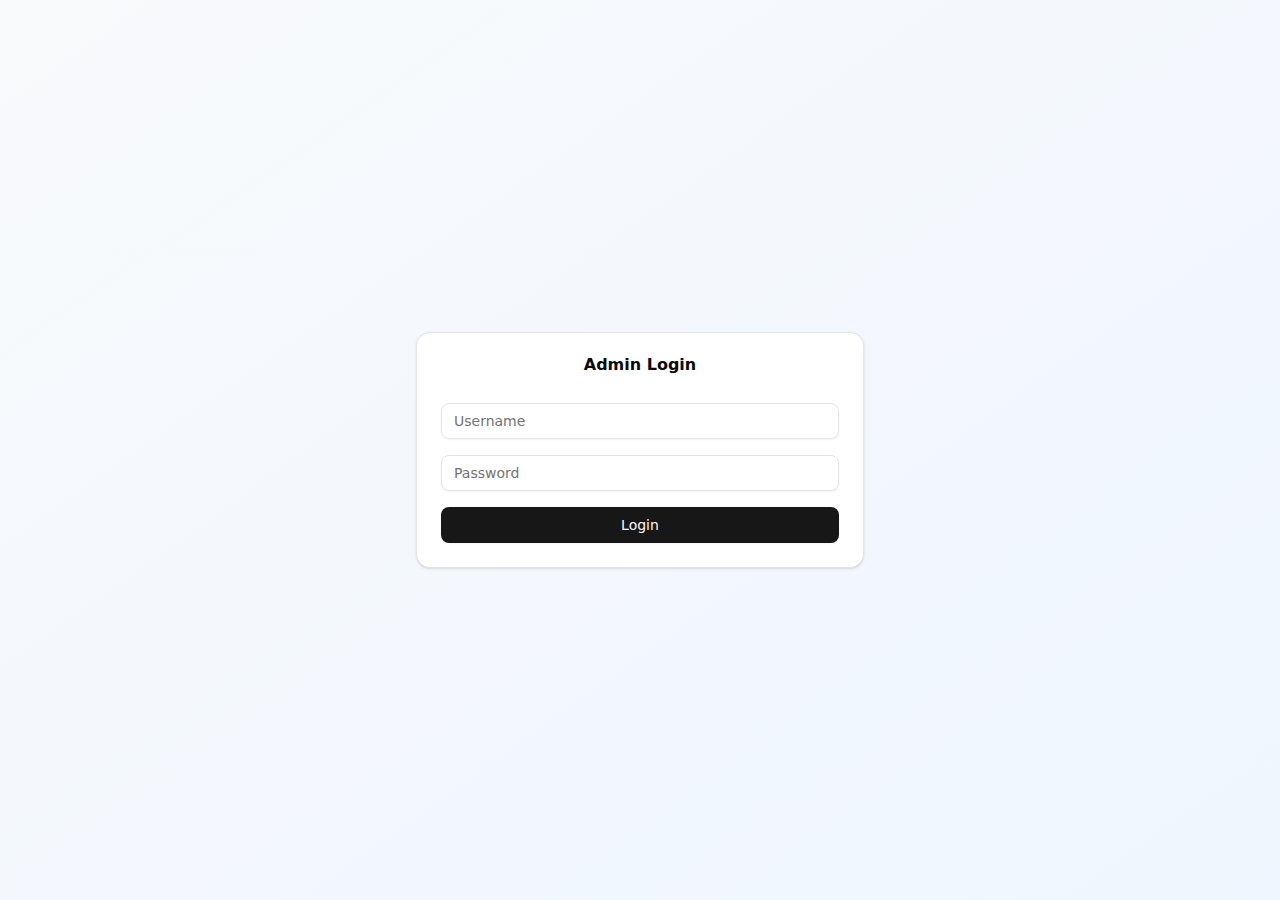
<file: admin/index.html>
<!DOCTYPE html><html lang="en"><head><meta charSet="utf-8"/><meta name="viewport" content="width=device-width, initial-scale=1"/><link rel="preload" href="/_next/static/media/569ce4b8f30dc480-s.p.woff2" as="font" crossorigin="" type="font/woff2"/><link rel="preload" href="/_next/static/media/93f479601ee12b01-s.p.woff2" as="font" crossorigin="" type="font/woff2"/><link rel="stylesheet" href="/_next/static/css/fd319c0598bc9db2.css" data-precedence="next"/><link rel="preload" as="script" fetchPriority="low" href="/_next/static/chunks/webpack-db3214c5c58110e1.js"/><script src="/_next/static/chunks/4bd1b696-0cf8cb6afa75d503.js" async=""></script><script src="/_next/static/chunks/684-62ad0b2a5d7e1fec.js" async=""></script><script src="/_next/static/chunks/main-app-81321bd8b5f446a5.js" async=""></script><script src="/_next/static/chunks/66-85462d02f30de24c.js" async=""></script><script src="/_next/static/chunks/app/admin/page-176607e2c7d04a28.js" async=""></script><meta name="next-size-adjust" content=""/><title>Pineapple</title><meta name="description" content="The Universal Payment System."/><link rel="icon" href="/favicon.ico" type="image/x-icon" sizes="16x16"/><script src="/_next/static/chunks/polyfills-42372ed130431b0a.js" noModule=""></script></head><body class="__variable_5cfdac __variable_9a8899 antialiased"><div class="min-h-screen bg-gradient-to-br from-slate-50 to-blue-50 flex items-center justify-center p-6"><div data-slot="card" class="bg-card text-card-foreground flex flex-col gap-6 rounded-xl border py-6 shadow-sm w-full max-w-md"><div data-slot="card-header" class="@container/card-header grid auto-rows-min grid-rows-[auto_auto] items-start gap-1.5 px-6 has-data-[slot=card-action]:grid-cols-[1fr_auto] [.border-b]:pb-6"><div data-slot="card-title" class="leading-none font-semibold text-center">Admin Login</div></div><div data-slot="card-content" class="px-6"><form class="space-y-4"><div><input data-slot="input" class="file:text-foreground placeholder:text-muted-foreground selection:bg-primary selection:text-primary-foreground dark:bg-input/30 border-input flex h-9 w-full min-w-0 rounded-md border bg-transparent px-3 py-1 text-base shadow-xs transition-[color,box-shadow] outline-none file:inline-flex file:h-7 file:border-0 file:bg-transparent file:text-sm file:font-medium disabled:pointer-events-none disabled:cursor-not-allowed disabled:opacity-50 md:text-sm focus-visible:border-ring focus-visible:ring-ring/50 focus-visible:ring-[3px] aria-invalid:ring-destructive/20 dark:aria-invalid:ring-destructive/40 aria-invalid:border-destructive" placeholder="Username" required="" value=""/></div><div><input type="password" data-slot="input" class="file:text-foreground placeholder:text-muted-foreground selection:bg-primary selection:text-primary-foreground dark:bg-input/30 border-input flex h-9 w-full min-w-0 rounded-md border bg-transparent px-3 py-1 text-base shadow-xs transition-[color,box-shadow] outline-none file:inline-flex file:h-7 file:border-0 file:bg-transparent file:text-sm file:font-medium disabled:pointer-events-none disabled:cursor-not-allowed disabled:opacity-50 md:text-sm focus-visible:border-ring focus-visible:ring-ring/50 focus-visible:ring-[3px] aria-invalid:ring-destructive/20 dark:aria-invalid:ring-destructive/40 aria-invalid:border-destructive" placeholder="Password" required="" value=""/></div><button data-slot="button" class="inline-flex items-center justify-center gap-2 whitespace-nowrap rounded-md text-sm font-medium transition-all disabled:pointer-events-none disabled:opacity-50 [&amp;_svg]:pointer-events-none [&amp;_svg:not([class*=&#x27;size-&#x27;])]:size-4 shrink-0 [&amp;_svg]:shrink-0 outline-none focus-visible:border-ring focus-visible:ring-ring/50 focus-visible:ring-[3px] aria-invalid:ring-destructive/20 dark:aria-invalid:ring-destructive/40 aria-invalid:border-destructive bg-primary text-primary-foreground shadow-xs hover:bg-primary/90 h-9 px-4 py-2 has-[&gt;svg]:px-3 w-full" type="submit">Login</button></form></div></div></div><script src="/_next/static/chunks/webpack-db3214c5c58110e1.js" async=""></script><script>(self.__next_f=self.__next_f||[]).push([0])</script><script>self.__next_f.push([1,"1:\"$Sreact.fragment\"\n2:I[7555,[],\"\"]\n3:I[1295,[],\"\"]\n4:I[894,[],\"ClientPageRoot\"]\n5:I[9516,[\"66\",\"static/chunks/66-85462d02f30de24c.js\",\"698\",\"static/chunks/app/admin/page-176607e2c7d04a28.js\"],\"default\"]\n8:I[9665,[],\"OutletBoundary\"]\nb:I[9665,[],\"ViewportBoundary\"]\nd:I[9665,[],\"MetadataBoundary\"]\nf:I[6614,[],\"\"]\n:HL[\"/_next/static/media/569ce4b8f30dc480-s.p.woff2\",\"font\",{\"crossOrigin\":\"\",\"type\":\"font/woff2\"}]\n:HL[\"/_next/static/media/93f479601ee12b01-s.p.woff2\",\"font\",{\"crossOrigin\":\"\",\"type\":\"font/woff2\"}]\n:HL[\"/_next/static/css/fd319c0598bc9db2.css\",\"style\"]\n"])</script><script>self.__next_f.push([1,"0:{\"P\":null,\"b\":\"8krsfV3pwVSrtO2aVN30T\",\"p\":\"\",\"c\":[\"\",\"admin\"],\"i\":false,\"f\":[[[\"\",{\"children\":[\"admin\",{\"children\":[\"__PAGE__\",{}]}]},\"$undefined\",\"$undefined\",true],[\"\",[\"$\",\"$1\",\"c\",{\"children\":[[[\"$\",\"link\",\"0\",{\"rel\":\"stylesheet\",\"href\":\"/_next/static/css/fd319c0598bc9db2.css\",\"precedence\":\"next\",\"crossOrigin\":\"$undefined\",\"nonce\":\"$undefined\"}]],[\"$\",\"html\",null,{\"lang\":\"en\",\"children\":[\"$\",\"body\",null,{\"className\":\"__variable_5cfdac __variable_9a8899 antialiased\",\"children\":[\"$\",\"$L2\",null,{\"parallelRouterKey\":\"children\",\"error\":\"$undefined\",\"errorStyles\":\"$undefined\",\"errorScripts\":\"$undefined\",\"template\":[\"$\",\"$L3\",null,{}],\"templateStyles\":\"$undefined\",\"templateScripts\":\"$undefined\",\"notFound\":[[[\"$\",\"title\",null,{\"children\":\"404: This page could not be found.\"}],[\"$\",\"div\",null,{\"style\":{\"fontFamily\":\"system-ui,\\\"Segoe UI\\\",Roboto,Helvetica,Arial,sans-serif,\\\"Apple Color Emoji\\\",\\\"Segoe UI Emoji\\\"\",\"height\":\"100vh\",\"textAlign\":\"center\",\"display\":\"flex\",\"flexDirection\":\"column\",\"alignItems\":\"center\",\"justifyContent\":\"center\"},\"children\":[\"$\",\"div\",null,{\"children\":[[\"$\",\"style\",null,{\"dangerouslySetInnerHTML\":{\"__html\":\"body{color:#000;background:#fff;margin:0}.next-error-h1{border-right:1px solid rgba(0,0,0,.3)}@media (prefers-color-scheme:dark){body{color:#fff;background:#000}.next-error-h1{border-right:1px solid rgba(255,255,255,.3)}}\"}}],[\"$\",\"h1\",null,{\"className\":\"next-error-h1\",\"style\":{\"display\":\"inline-block\",\"margin\":\"0 20px 0 0\",\"padding\":\"0 23px 0 0\",\"fontSize\":24,\"fontWeight\":500,\"verticalAlign\":\"top\",\"lineHeight\":\"49px\"},\"children\":404}],[\"$\",\"div\",null,{\"style\":{\"display\":\"inline-block\"},\"children\":[\"$\",\"h2\",null,{\"style\":{\"fontSize\":14,\"fontWeight\":400,\"lineHeight\":\"49px\",\"margin\":0},\"children\":\"This page could not be found.\"}]}]]}]}]],[]],\"forbidden\":\"$undefined\",\"unauthorized\":\"$undefined\"}]}]}]]}],{\"children\":[\"admin\",[\"$\",\"$1\",\"c\",{\"children\":[null,[\"$\",\"$L2\",null,{\"parallelRouterKey\":\"children\",\"error\":\"$undefined\",\"errorStyles\":\"$undefined\",\"errorScripts\":\"$undefined\",\"template\":[\"$\",\"$L3\",null,{}],\"templateStyles\":\"$undefined\",\"templateScripts\":\"$undefined\",\"notFound\":\"$undefined\",\"forbidden\":\"$undefined\",\"unauthorized\":\"$undefined\"}]]}],{\"children\":[\"__PAGE__\",[\"$\",\"$1\",\"c\",{\"children\":[[\"$\",\"$L4\",null,{\"Component\":\"$5\",\"searchParams\":{},\"params\":{},\"promises\":[\"$@6\",\"$@7\"]}],\"$undefined\",null,[\"$\",\"$L8\",null,{\"children\":[\"$L9\",\"$La\",null]}]]}],{},null,false]},null,false]},null,false],[\"$\",\"$1\",\"h\",{\"children\":[null,[\"$\",\"$1\",\"h505tbjuy2Sm0ZPkRI-F-\",{\"children\":[[\"$\",\"$Lb\",null,{\"children\":\"$Lc\"}],[\"$\",\"meta\",null,{\"name\":\"next-size-adjust\",\"content\":\"\"}]]}],[\"$\",\"$Ld\",null,{\"children\":\"$Le\"}]]}],false]],\"m\":\"$undefined\",\"G\":[\"$f\",\"$undefined\"],\"s\":false,\"S\":true}\n"])</script><script>self.__next_f.push([1,"6:{}\n7:{}\n"])</script><script>self.__next_f.push([1,"c:[[\"$\",\"meta\",\"0\",{\"charSet\":\"utf-8\"}],[\"$\",\"meta\",\"1\",{\"name\":\"viewport\",\"content\":\"width=device-width, initial-scale=1\"}]]\n9:null\n"])</script><script>self.__next_f.push([1,"a:null\ne:[[\"$\",\"title\",\"0\",{\"children\":\"Pineapple\"}],[\"$\",\"meta\",\"1\",{\"name\":\"description\",\"content\":\"The Universal Payment System.\"}],[\"$\",\"link\",\"2\",{\"rel\":\"icon\",\"href\":\"/favicon.ico\",\"type\":\"image/x-icon\",\"sizes\":\"16x16\"}]]\n"])</script></body></html>
</file>
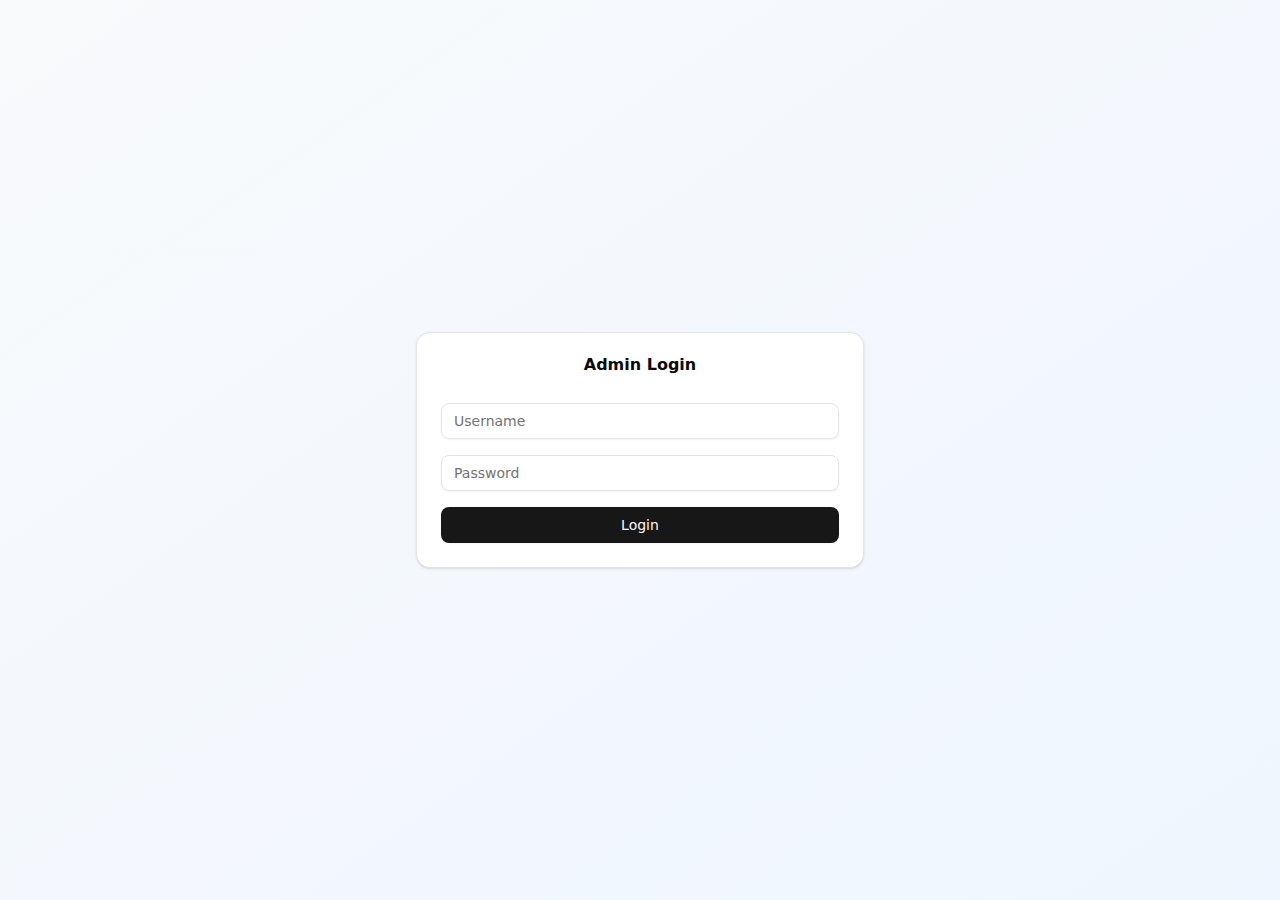
<file: admin.html>
<!DOCTYPE html><html lang="en"><head><meta charSet="utf-8"/><meta name="viewport" content="width=device-width, initial-scale=1"/><link rel="preload" href="/_next/static/media/569ce4b8f30dc480-s.p.woff2" as="font" crossorigin="" type="font/woff2"/><link rel="preload" href="/_next/static/media/93f479601ee12b01-s.p.woff2" as="font" crossorigin="" type="font/woff2"/><link rel="stylesheet" href="/_next/static/css/fd319c0598bc9db2.css" data-precedence="next"/><link rel="preload" as="script" fetchPriority="low" href="/_next/static/chunks/webpack-db3214c5c58110e1.js"/><script src="/_next/static/chunks/4bd1b696-0cf8cb6afa75d503.js" async=""></script><script src="/_next/static/chunks/684-62ad0b2a5d7e1fec.js" async=""></script><script src="/_next/static/chunks/main-app-81321bd8b5f446a5.js" async=""></script><script src="/_next/static/chunks/66-85462d02f30de24c.js" async=""></script><script src="/_next/static/chunks/app/admin/page-176607e2c7d04a28.js" async=""></script><meta name="next-size-adjust" content=""/><title>Pineapple</title><meta name="description" content="The Universal Payment System."/><link rel="icon" href="/favicon.ico" type="image/x-icon" sizes="16x16"/><script src="/_next/static/chunks/polyfills-42372ed130431b0a.js" noModule=""></script></head><body class="__variable_5cfdac __variable_9a8899 antialiased"><div class="min-h-screen bg-gradient-to-br from-slate-50 to-blue-50 flex items-center justify-center p-6"><div data-slot="card" class="bg-card text-card-foreground flex flex-col gap-6 rounded-xl border py-6 shadow-sm w-full max-w-md"><div data-slot="card-header" class="@container/card-header grid auto-rows-min grid-rows-[auto_auto] items-start gap-1.5 px-6 has-data-[slot=card-action]:grid-cols-[1fr_auto] [.border-b]:pb-6"><div data-slot="card-title" class="leading-none font-semibold text-center">Admin Login</div></div><div data-slot="card-content" class="px-6"><form class="space-y-4"><div><input data-slot="input" class="file:text-foreground placeholder:text-muted-foreground selection:bg-primary selection:text-primary-foreground dark:bg-input/30 border-input flex h-9 w-full min-w-0 rounded-md border bg-transparent px-3 py-1 text-base shadow-xs transition-[color,box-shadow] outline-none file:inline-flex file:h-7 file:border-0 file:bg-transparent file:text-sm file:font-medium disabled:pointer-events-none disabled:cursor-not-allowed disabled:opacity-50 md:text-sm focus-visible:border-ring focus-visible:ring-ring/50 focus-visible:ring-[3px] aria-invalid:ring-destructive/20 dark:aria-invalid:ring-destructive/40 aria-invalid:border-destructive" placeholder="Username" required="" value=""/></div><div><input type="password" data-slot="input" class="file:text-foreground placeholder:text-muted-foreground selection:bg-primary selection:text-primary-foreground dark:bg-input/30 border-input flex h-9 w-full min-w-0 rounded-md border bg-transparent px-3 py-1 text-base shadow-xs transition-[color,box-shadow] outline-none file:inline-flex file:h-7 file:border-0 file:bg-transparent file:text-sm file:font-medium disabled:pointer-events-none disabled:cursor-not-allowed disabled:opacity-50 md:text-sm focus-visible:border-ring focus-visible:ring-ring/50 focus-visible:ring-[3px] aria-invalid:ring-destructive/20 dark:aria-invalid:ring-destructive/40 aria-invalid:border-destructive" placeholder="Password" required="" value=""/></div><button data-slot="button" class="inline-flex items-center justify-center gap-2 whitespace-nowrap rounded-md text-sm font-medium transition-all disabled:pointer-events-none disabled:opacity-50 [&amp;_svg]:pointer-events-none [&amp;_svg:not([class*=&#x27;size-&#x27;])]:size-4 shrink-0 [&amp;_svg]:shrink-0 outline-none focus-visible:border-ring focus-visible:ring-ring/50 focus-visible:ring-[3px] aria-invalid:ring-destructive/20 dark:aria-invalid:ring-destructive/40 aria-invalid:border-destructive bg-primary text-primary-foreground shadow-xs hover:bg-primary/90 h-9 px-4 py-2 has-[&gt;svg]:px-3 w-full" type="submit">Login</button></form></div></div></div><script src="/_next/static/chunks/webpack-db3214c5c58110e1.js" async=""></script><script>(self.__next_f=self.__next_f||[]).push([0])</script><script>self.__next_f.push([1,"1:\"$Sreact.fragment\"\n2:I[7555,[],\"\"]\n3:I[1295,[],\"\"]\n4:I[894,[],\"ClientPageRoot\"]\n5:I[9516,[\"66\",\"static/chunks/66-85462d02f30de24c.js\",\"698\",\"static/chunks/app/admin/page-176607e2c7d04a28.js\"],\"default\"]\n8:I[9665,[],\"OutletBoundary\"]\nb:I[9665,[],\"ViewportBoundary\"]\nd:I[9665,[],\"MetadataBoundary\"]\nf:I[6614,[],\"\"]\n:HL[\"/_next/static/media/569ce4b8f30dc480-s.p.woff2\",\"font\",{\"crossOrigin\":\"\",\"type\":\"font/woff2\"}]\n:HL[\"/_next/static/media/93f479601ee12b01-s.p.woff2\",\"font\",{\"crossOrigin\":\"\",\"type\":\"font/woff2\"}]\n:HL[\"/_next/static/css/fd319c0598bc9db2.css\",\"style\"]\n"])</script><script>self.__next_f.push([1,"0:{\"P\":null,\"b\":\"8krsfV3pwVSrtO2aVN30T\",\"p\":\"\",\"c\":[\"\",\"admin\"],\"i\":false,\"f\":[[[\"\",{\"children\":[\"admin\",{\"children\":[\"__PAGE__\",{}]}]},\"$undefined\",\"$undefined\",true],[\"\",[\"$\",\"$1\",\"c\",{\"children\":[[[\"$\",\"link\",\"0\",{\"rel\":\"stylesheet\",\"href\":\"/_next/static/css/fd319c0598bc9db2.css\",\"precedence\":\"next\",\"crossOrigin\":\"$undefined\",\"nonce\":\"$undefined\"}]],[\"$\",\"html\",null,{\"lang\":\"en\",\"children\":[\"$\",\"body\",null,{\"className\":\"__variable_5cfdac __variable_9a8899 antialiased\",\"children\":[\"$\",\"$L2\",null,{\"parallelRouterKey\":\"children\",\"error\":\"$undefined\",\"errorStyles\":\"$undefined\",\"errorScripts\":\"$undefined\",\"template\":[\"$\",\"$L3\",null,{}],\"templateStyles\":\"$undefined\",\"templateScripts\":\"$undefined\",\"notFound\":[[[\"$\",\"title\",null,{\"children\":\"404: This page could not be found.\"}],[\"$\",\"div\",null,{\"style\":{\"fontFamily\":\"system-ui,\\\"Segoe UI\\\",Roboto,Helvetica,Arial,sans-serif,\\\"Apple Color Emoji\\\",\\\"Segoe UI Emoji\\\"\",\"height\":\"100vh\",\"textAlign\":\"center\",\"display\":\"flex\",\"flexDirection\":\"column\",\"alignItems\":\"center\",\"justifyContent\":\"center\"},\"children\":[\"$\",\"div\",null,{\"children\":[[\"$\",\"style\",null,{\"dangerouslySetInnerHTML\":{\"__html\":\"body{color:#000;background:#fff;margin:0}.next-error-h1{border-right:1px solid rgba(0,0,0,.3)}@media (prefers-color-scheme:dark){body{color:#fff;background:#000}.next-error-h1{border-right:1px solid rgba(255,255,255,.3)}}\"}}],[\"$\",\"h1\",null,{\"className\":\"next-error-h1\",\"style\":{\"display\":\"inline-block\",\"margin\":\"0 20px 0 0\",\"padding\":\"0 23px 0 0\",\"fontSize\":24,\"fontWeight\":500,\"verticalAlign\":\"top\",\"lineHeight\":\"49px\"},\"children\":404}],[\"$\",\"div\",null,{\"style\":{\"display\":\"inline-block\"},\"children\":[\"$\",\"h2\",null,{\"style\":{\"fontSize\":14,\"fontWeight\":400,\"lineHeight\":\"49px\",\"margin\":0},\"children\":\"This page could not be found.\"}]}]]}]}]],[]],\"forbidden\":\"$undefined\",\"unauthorized\":\"$undefined\"}]}]}]]}],{\"children\":[\"admin\",[\"$\",\"$1\",\"c\",{\"children\":[null,[\"$\",\"$L2\",null,{\"parallelRouterKey\":\"children\",\"error\":\"$undefined\",\"errorStyles\":\"$undefined\",\"errorScripts\":\"$undefined\",\"template\":[\"$\",\"$L3\",null,{}],\"templateStyles\":\"$undefined\",\"templateScripts\":\"$undefined\",\"notFound\":\"$undefined\",\"forbidden\":\"$undefined\",\"unauthorized\":\"$undefined\"}]]}],{\"children\":[\"__PAGE__\",[\"$\",\"$1\",\"c\",{\"children\":[[\"$\",\"$L4\",null,{\"Component\":\"$5\",\"searchParams\":{},\"params\":{},\"promises\":[\"$@6\",\"$@7\"]}],\"$undefined\",null,[\"$\",\"$L8\",null,{\"children\":[\"$L9\",\"$La\",null]}]]}],{},null,false]},null,false]},null,false],[\"$\",\"$1\",\"h\",{\"children\":[null,[\"$\",\"$1\",\"h505tbjuy2Sm0ZPkRI-F-\",{\"children\":[[\"$\",\"$Lb\",null,{\"children\":\"$Lc\"}],[\"$\",\"meta\",null,{\"name\":\"next-size-adjust\",\"content\":\"\"}]]}],[\"$\",\"$Ld\",null,{\"children\":\"$Le\"}]]}],false]],\"m\":\"$undefined\",\"G\":[\"$f\",\"$undefined\"],\"s\":false,\"S\":true}\n"])</script><script>self.__next_f.push([1,"6:{}\n7:{}\n"])</script><script>self.__next_f.push([1,"c:[[\"$\",\"meta\",\"0\",{\"charSet\":\"utf-8\"}],[\"$\",\"meta\",\"1\",{\"name\":\"viewport\",\"content\":\"width=device-width, initial-scale=1\"}]]\n9:null\n"])</script><script>self.__next_f.push([1,"a:null\ne:[[\"$\",\"title\",\"0\",{\"children\":\"Pineapple\"}],[\"$\",\"meta\",\"1\",{\"name\":\"description\",\"content\":\"The Universal Payment System.\"}],[\"$\",\"link\",\"2\",{\"rel\":\"icon\",\"href\":\"/favicon.ico\",\"type\":\"image/x-icon\",\"sizes\":\"16x16\"}]]\n"])</script></body></html>
</file>
<file: _next/static/css/fd319c0598bc9db2.css>
@font-face{font-family:Geist;font-style:normal;font-weight:100 900;font-display:swap;src:url(/_next/static/media/8d697b304b401681-s.woff2) format("woff2");unicode-range:u+0301,u+0400-045f,u+0490-0491,u+04b0-04b1,u+2116}@font-face{font-family:Geist;font-style:normal;font-weight:100 900;font-display:swap;src:url(/_next/static/media/ba015fad6dcf6784-s.woff2) format("woff2");unicode-range:u+0100-02ba,u+02bd-02c5,u+02c7-02cc,u+02ce-02d7,u+02dd-02ff,u+0304,u+0308,u+0329,u+1d00-1dbf,u+1e00-1e9f,u+1ef2-1eff,u+2020,u+20a0-20ab,u+20ad-20c0,u+2113,u+2c60-2c7f,u+a720-a7ff}@font-face{font-family:Geist;font-style:normal;font-weight:100 900;font-display:swap;src:url(/_next/static/media/569ce4b8f30dc480-s.p.woff2) format("woff2");unicode-range:u+00??,u+0131,u+0152-0153,u+02bb-02bc,u+02c6,u+02da,u+02dc,u+0304,u+0308,u+0329,u+2000-206f,u+20ac,u+2122,u+2191,u+2193,u+2212,u+2215,u+feff,u+fffd}@font-face{font-family:Geist Fallback;src:local("Arial");ascent-override:95.94%;descent-override:28.16%;line-gap-override:0.00%;size-adjust:104.76%}.__className_5cfdac{font-family:Geist,Geist Fallback;font-style:normal}.__variable_5cfdac{--font-geist-sans:"Geist","Geist Fallback"}@font-face{font-family:Geist Mono;font-style:normal;font-weight:100 900;font-display:swap;src:url(/_next/static/media/9610d9e46709d722-s.woff2) format("woff2");unicode-range:u+0301,u+0400-045f,u+0490-0491,u+04b0-04b1,u+2116}@font-face{font-family:Geist Mono;font-style:normal;font-weight:100 900;font-display:swap;src:url(/_next/static/media/747892c23ea88013-s.woff2) format("woff2");unicode-range:u+0100-02ba,u+02bd-02c5,u+02c7-02cc,u+02ce-02d7,u+02dd-02ff,u+0304,u+0308,u+0329,u+1d00-1dbf,u+1e00-1e9f,u+1ef2-1eff,u+2020,u+20a0-20ab,u+20ad-20c0,u+2113,u+2c60-2c7f,u+a720-a7ff}@font-face{font-family:Geist Mono;font-style:normal;font-weight:100 900;font-display:swap;src:url(/_next/static/media/93f479601ee12b01-s.p.woff2) format("woff2");unicode-range:u+00??,u+0131,u+0152-0153,u+02bb-02bc,u+02c6,u+02da,u+02dc,u+0304,u+0308,u+0329,u+2000-206f,u+20ac,u+2122,u+2191,u+2193,u+2212,u+2215,u+feff,u+fffd}@font-face{font-family:Geist Mono Fallback;src:local("Arial");ascent-override:74.67%;descent-override:21.92%;line-gap-override:0.00%;size-adjust:134.59%}.__className_9a8899{font-family:Geist Mono,Geist Mono Fallback;font-style:normal}.__variable_9a8899{--font-geist-mono:"Geist Mono","Geist Mono Fallback"}

/*! tailwindcss v4.1.10 | MIT License | https://tailwindcss.com */@layer properties{@supports (((-webkit-hyphens:none)) and (not (margin-trim:inline))) or ((-moz-orient:inline) and (not (color:rgb(from red r g b)))){*,::backdrop,:after,:before{--tw-translate-x:0;--tw-translate-y:0;--tw-translate-z:0;--tw-rotate-x:initial;--tw-rotate-y:initial;--tw-rotate-z:initial;--tw-skew-x:initial;--tw-skew-y:initial;--tw-space-y-reverse:0;--tw-space-x-reverse:0;--tw-border-style:solid;--tw-gradient-position:initial;--tw-gradient-from:#0000;--tw-gradient-via:#0000;--tw-gradient-to:#0000;--tw-gradient-stops:initial;--tw-gradient-via-stops:initial;--tw-gradient-from-position:0%;--tw-gradient-via-position:50%;--tw-gradient-to-position:100%;--tw-leading:initial;--tw-font-weight:initial;--tw-shadow:0 0 #0000;--tw-shadow-color:initial;--tw-shadow-alpha:100%;--tw-inset-shadow:0 0 #0000;--tw-inset-shadow-color:initial;--tw-inset-shadow-alpha:100%;--tw-ring-color:initial;--tw-ring-shadow:0 0 #0000;--tw-inset-ring-color:initial;--tw-inset-ring-shadow:0 0 #0000;--tw-ring-inset:initial;--tw-ring-offset-width:0px;--tw-ring-offset-color:#fff;--tw-ring-offset-shadow:0 0 #0000;--tw-outline-style:solid;--tw-blur:initial;--tw-brightness:initial;--tw-contrast:initial;--tw-grayscale:initial;--tw-hue-rotate:initial;--tw-invert:initial;--tw-opacity:initial;--tw-saturate:initial;--tw-sepia:initial;--tw-drop-shadow:initial;--tw-drop-shadow-color:initial;--tw-drop-shadow-alpha:100%;--tw-drop-shadow-size:initial;--tw-backdrop-blur:initial;--tw-backdrop-brightness:initial;--tw-backdrop-contrast:initial;--tw-backdrop-grayscale:initial;--tw-backdrop-hue-rotate:initial;--tw-backdrop-invert:initial;--tw-backdrop-opacity:initial;--tw-backdrop-saturate:initial;--tw-backdrop-sepia:initial;--tw-duration:initial;--tw-scale-x:1;--tw-scale-y:1;--tw-scale-z:1;--tw-animation-delay:0s;--tw-animation-direction:normal;--tw-animation-duration:initial;--tw-animation-fill-mode:none;--tw-animation-iteration-count:1;--tw-enter-opacity:1;--tw-enter-rotate:0;--tw-enter-scale:1;--tw-enter-translate-x:0;--tw-enter-translate-y:0;--tw-exit-opacity:1;--tw-exit-rotate:0;--tw-exit-scale:1;--tw-exit-translate-x:0;--tw-exit-translate-y:0}}}@layer theme{:host,:root{--color-red-500:oklch(63.7% .237 25.331);--color-orange-50:oklch(98% .016 73.684);--color-orange-200:oklch(90.1% .076 70.697);--color-orange-600:oklch(64.6% .222 41.116);--color-amber-50:oklch(98.7% .022 95.277);--color-amber-200:oklch(92.4% .12 95.746);--color-yellow-50:oklch(98.7% .026 102.212);--color-yellow-200:oklch(94.5% .129 101.54);--color-yellow-400:oklch(85.2% .199 91.936);--color-yellow-500:oklch(79.5% .184 86.047);--color-yellow-600:oklch(68.1% .162 75.834);--color-green-50:oklch(98.2% .018 155.826);--color-green-400:oklch(79.2% .209 151.711);--color-green-500:oklch(72.3% .219 149.579);--color-green-600:oklch(62.7% .194 149.214);--color-emerald-50:oklch(97.9% .021 166.113);--color-emerald-500:oklch(69.6% .17 162.48);--color-emerald-600:oklch(59.6% .145 163.225);--color-emerald-700:oklch(50.8% .118 165.612);--color-teal-50:oklch(98.4% .014 180.72);--color-blue-50:oklch(97% .014 254.604);--color-blue-400:oklch(70.7% .165 254.624);--color-blue-500:oklch(62.3% .214 259.815);--color-blue-600:oklch(54.6% .245 262.881);--color-purple-500:oklch(62.7% .265 303.9);--color-purple-600:oklch(55.8% .288 302.321);--color-purple-700:oklch(49.6% .265 301.924);--color-slate-50:oklch(98.4% .003 247.858);--color-gray-50:oklch(98.5% .002 247.839);--color-gray-100:oklch(96.7% .003 264.542);--color-gray-500:oklch(55.1% .027 264.364);--color-gray-600:oklch(44.6% .03 256.802);--color-gray-800:oklch(27.8% .033 256.848);--color-gray-900:oklch(21% .034 264.665);--color-white:#fff;--spacing:.25rem;--container-md:28rem;--container-2xl:42rem;--container-3xl:48rem;--container-4xl:56rem;--container-6xl:72rem;--text-xs:.75rem;--text-xs--line-height:calc(1/.75);--text-sm:.875rem;--text-sm--line-height:calc(1.25/.875);--text-base:1rem;--text-base--line-height:calc(1.5/1);--text-xl:1.25rem;--text-xl--line-height:calc(1.75/1.25);--text-2xl:1.5rem;--text-2xl--line-height:calc(2/1.5);--text-5xl:3rem;--text-5xl--line-height:1;--text-6xl:3.75rem;--text-6xl--line-height:1;--font-weight-medium:500;--font-weight-semibold:600;--font-weight-bold:700;--leading-relaxed:1.625;--animate-spin:spin 1s linear infinite;--blur-sm:8px;--blur-3xl:64px;--default-transition-duration:.15s;--default-transition-timing-function:cubic-bezier(.4,0,.2,1);--default-font-family:var(--font-geist-sans);--default-mono-font-family:var(--font-geist-mono)}}@layer base{*,::backdrop,:after,:before{box-sizing:border-box;border:0 solid;margin:0;padding:0}::file-selector-button{box-sizing:border-box;border:0 solid;margin:0;padding:0}:host,html{-webkit-text-size-adjust:100%;tab-size:4;line-height:1.5;font-family:var(--default-font-family,ui-sans-serif,system-ui,sans-serif,"Apple Color Emoji","Segoe UI Emoji","Segoe UI Symbol","Noto Color Emoji");font-feature-settings:var(--default-font-feature-settings,normal);font-variation-settings:var(--default-font-variation-settings,normal);-webkit-tap-highlight-color:transparent}hr{height:0;color:inherit;border-top-width:1px}abbr:where([title]){-webkit-text-decoration:underline dotted;text-decoration:underline dotted}h1,h2,h3,h4,h5,h6{font-size:inherit;font-weight:inherit}a{color:inherit;-webkit-text-decoration:inherit;text-decoration:inherit}b,strong{font-weight:bolder}code,kbd,pre,samp{font-family:var(--default-mono-font-family,ui-monospace,SFMono-Regular,Menlo,Monaco,Consolas,"Liberation Mono","Courier New",monospace);font-feature-settings:var(--default-mono-font-feature-settings,normal);font-variation-settings:var(--default-mono-font-variation-settings,normal);font-size:1em}small{font-size:80%}sub,sup{vertical-align:baseline;font-size:75%;line-height:0;position:relative}sub{bottom:-.25em}sup{top:-.5em}table{text-indent:0;border-color:inherit;border-collapse:collapse}:-moz-focusring{outline:auto}progress{vertical-align:baseline}summary{display:list-item}menu,ol,ul{list-style:none}audio,canvas,embed,iframe,img,object,svg,video{vertical-align:middle;display:block}img,video{max-width:100%;height:auto}button,input,optgroup,select,textarea{font:inherit;font-feature-settings:inherit;font-variation-settings:inherit;letter-spacing:inherit;color:inherit;opacity:1;background-color:#0000;border-radius:0}::file-selector-button{font:inherit;font-feature-settings:inherit;font-variation-settings:inherit;letter-spacing:inherit;color:inherit;opacity:1;background-color:#0000;border-radius:0}:where(select:is([multiple],[size])) optgroup{font-weight:bolder}:where(select:is([multiple],[size])) optgroup option{padding-inline-start:20px}::file-selector-button{margin-inline-end:4px}::placeholder{opacity:1}@supports (not ((-webkit-appearance:-apple-pay-button))) or (contain-intrinsic-size:1px){::placeholder{color:currentColor}@supports (color:color-mix(in lab,red,red)){::placeholder{color:color-mix(in oklab,currentcolor 50%,transparent)}}}textarea{resize:vertical}::-webkit-search-decoration{-webkit-appearance:none}::-webkit-date-and-time-value{min-height:1lh;text-align:inherit}::-webkit-datetime-edit{display:inline-flex}::-webkit-datetime-edit-fields-wrapper{padding:0}::-webkit-datetime-edit,::-webkit-datetime-edit-year-field{padding-block:0}::-webkit-datetime-edit-day-field,::-webkit-datetime-edit-month-field{padding-block:0}::-webkit-datetime-edit-hour-field,::-webkit-datetime-edit-minute-field{padding-block:0}::-webkit-datetime-edit-millisecond-field,::-webkit-datetime-edit-second-field{padding-block:0}::-webkit-datetime-edit-meridiem-field{padding-block:0}:-moz-ui-invalid{box-shadow:none}button,input:where([type=button],[type=reset],[type=submit]){appearance:button}::file-selector-button{appearance:button}::-webkit-inner-spin-button,::-webkit-outer-spin-button{height:auto}[hidden]:where(:not([hidden=until-found])){display:none!important}*{border-color:var(--border);outline-color:var(--ring)}@supports (color:color-mix(in lab,red,red)){*{outline-color:color-mix(in oklab,var(--ring)50%,transparent)}}body{background-color:var(--background);color:var(--foreground)}}@layer components;@layer utilities{.\@container\/card-header{container:card-header/inline-size}.pointer-events-none{pointer-events:none}.absolute{position:absolute}.relative{position:relative}.inset-0{inset:calc(var(--spacing)*0)}.-top-40{top:calc(var(--spacing)*-40)}.top-1\/2{top:50%}.top-2\.5{top:calc(var(--spacing)*2.5)}.-right-40{right:calc(var(--spacing)*-40)}.right-2{right:calc(var(--spacing)*2)}.-bottom-40{bottom:calc(var(--spacing)*-40)}.-left-40{left:calc(var(--spacing)*-40)}.left-1\/2{left:50%}.left-2{left:calc(var(--spacing)*2)}.z-10{z-index:10}.z-50{z-index:50}.col-start-2{grid-column-start:2}.row-span-2{grid-row:span 2/span 2}.row-start-1{grid-row-start:1}.-mx-1{margin-inline:calc(var(--spacing)*-1)}.mx-auto{margin-inline:auto}.my-1{margin-block:calc(var(--spacing)*1)}.mt-6{margin-top:calc(var(--spacing)*6)}.mt-16{margin-top:calc(var(--spacing)*16)}.mr-2{margin-right:calc(var(--spacing)*2)}.mr-3{margin-right:calc(var(--spacing)*3)}.mb-2{margin-bottom:calc(var(--spacing)*2)}.mb-3{margin-bottom:calc(var(--spacing)*3)}.mb-4{margin-bottom:calc(var(--spacing)*4)}.mb-6{margin-bottom:calc(var(--spacing)*6)}.mb-8{margin-bottom:calc(var(--spacing)*8)}.mb-12{margin-bottom:calc(var(--spacing)*12)}.ml-2{margin-left:calc(var(--spacing)*2)}.ml-auto{margin-left:auto}.flex{display:flex}.grid{display:grid}.hidden{display:none}.inline-flex{display:inline-flex}.size-3\.5{width:calc(var(--spacing)*3.5);height:calc(var(--spacing)*3.5)}.size-4{width:calc(var(--spacing)*4);height:calc(var(--spacing)*4)}.size-9{width:calc(var(--spacing)*9);height:calc(var(--spacing)*9)}.h-4{height:calc(var(--spacing)*4)}.h-5{height:calc(var(--spacing)*5)}.h-6{height:calc(var(--spacing)*6)}.h-8{height:calc(var(--spacing)*8)}.h-9{height:calc(var(--spacing)*9)}.h-10{height:calc(var(--spacing)*10)}.h-16{height:calc(var(--spacing)*16)}.h-80{height:calc(var(--spacing)*80)}.h-96{height:calc(var(--spacing)*96)}.h-\[var\(--radix-select-trigger-height\)\]{height:var(--radix-select-trigger-height)}.h-px{height:1px}.max-h-\(--radix-select-content-available-height\){max-height:var(--radix-select-content-available-height)}.min-h-\[calc\(100vh-200px\)\]{min-height:calc(100vh - 200px)}.min-h-screen{min-height:100vh}.w-4{width:calc(var(--spacing)*4)}.w-5{width:calc(var(--spacing)*5)}.w-6{width:calc(var(--spacing)*6)}.w-8{width:calc(var(--spacing)*8)}.w-16{width:calc(var(--spacing)*16)}.w-64{width:calc(var(--spacing)*64)}.w-80{width:calc(var(--spacing)*80)}.w-96{width:calc(var(--spacing)*96)}.w-fit{width:fit-content}.w-full{width:100%}.max-w-2xl{max-width:var(--container-2xl)}.max-w-3xl{max-width:var(--container-3xl)}.max-w-4xl{max-width:var(--container-4xl)}.max-w-6xl{max-width:var(--container-6xl)}.max-w-md{max-width:var(--container-md)}.min-w-0{min-width:calc(var(--spacing)*0)}.min-w-\[8rem\]{min-width:8rem}.min-w-\[var\(--radix-select-trigger-width\)\]{min-width:var(--radix-select-trigger-width)}.flex-1{flex:1}.shrink-0{flex-shrink:0}.origin-\(--radix-select-content-transform-origin\){transform-origin:var(--radix-select-content-transform-origin)}.-translate-x-1\/2{--tw-translate-x:calc(calc(1/2*100%)*-1)}.-translate-x-1\/2,.-translate-y-1\/2{translate:var(--tw-translate-x)var(--tw-translate-y)}.-translate-y-1\/2{--tw-translate-y:calc(calc(1/2*100%)*-1)}.transform{transform:var(--tw-rotate-x,)var(--tw-rotate-y,)var(--tw-rotate-z,)var(--tw-skew-x,)var(--tw-skew-y,)}.animate-spin{animation:var(--animate-spin)}.cursor-default{cursor:default}.cursor-pointer{cursor:pointer}.scroll-my-1{scroll-margin-block:calc(var(--spacing)*1)}.auto-rows-min{grid-auto-rows:min-content}.grid-cols-1{grid-template-columns:repeat(1,minmax(0,1fr))}.grid-rows-\[auto_auto\]{grid-template-rows:auto auto}.flex-col{flex-direction:column}.items-center{align-items:center}.items-start{align-items:flex-start}.justify-between{justify-content:space-between}.justify-center{justify-content:center}.justify-end{justify-content:flex-end}.gap-1\.5{gap:calc(var(--spacing)*1.5)}.gap-2{gap:calc(var(--spacing)*2)}.gap-4{gap:calc(var(--spacing)*4)}.gap-6{gap:calc(var(--spacing)*6)}.gap-8{gap:calc(var(--spacing)*8)}:where(.space-y-1>:not(:last-child)){--tw-space-y-reverse:0;margin-block-start:calc(calc(var(--spacing)*1)*var(--tw-space-y-reverse));margin-block-end:calc(calc(var(--spacing)*1)*calc(1 - var(--tw-space-y-reverse)))}:where(.space-y-4>:not(:last-child)){--tw-space-y-reverse:0;margin-block-start:calc(calc(var(--spacing)*4)*var(--tw-space-y-reverse));margin-block-end:calc(calc(var(--spacing)*4)*calc(1 - var(--tw-space-y-reverse)))}:where(.space-y-6>:not(:last-child)){--tw-space-y-reverse:0;margin-block-start:calc(calc(var(--spacing)*6)*var(--tw-space-y-reverse));margin-block-end:calc(calc(var(--spacing)*6)*calc(1 - var(--tw-space-y-reverse)))}:where(.space-y-8>:not(:last-child)){--tw-space-y-reverse:0;margin-block-start:calc(calc(var(--spacing)*8)*var(--tw-space-y-reverse));margin-block-end:calc(calc(var(--spacing)*8)*calc(1 - var(--tw-space-y-reverse)))}:where(.space-x-2>:not(:last-child)){--tw-space-x-reverse:0;margin-inline-start:calc(calc(var(--spacing)*2)*var(--tw-space-x-reverse));margin-inline-end:calc(calc(var(--spacing)*2)*calc(1 - var(--tw-space-x-reverse)))}:where(.space-x-6>:not(:last-child)){--tw-space-x-reverse:0;margin-inline-start:calc(calc(var(--spacing)*6)*var(--tw-space-x-reverse));margin-inline-end:calc(calc(var(--spacing)*6)*calc(1 - var(--tw-space-x-reverse)))}.self-start{align-self:flex-start}.justify-self-end{justify-self:flex-end}.overflow-auto{overflow:auto}.overflow-hidden{overflow:hidden}.overflow-x-hidden{overflow-x:hidden}.overflow-y-auto{overflow-y:auto}.rounded-full{border-radius:3.40282e+38px}.rounded-md{border-radius:calc(var(--radius) - 2px)}.rounded-sm{border-radius:calc(var(--radius) - 4px)}.rounded-xl{border-radius:calc(var(--radius) + 4px)}.border{border-style:var(--tw-border-style);border-width:1px}.border-0{border-style:var(--tw-border-style);border-width:0}.border-2{border-style:var(--tw-border-style);border-width:2px}.border-4{border-style:var(--tw-border-style);border-width:4px}.border-r{border-right-style:var(--tw-border-style);border-right-width:1px}.border-b{border-bottom-style:var(--tw-border-style);border-bottom-width:1px}.border-blue-500{border-color:var(--color-blue-500)}.border-input{border-color:var(--input)}.border-white{border-color:var(--color-white)}.border-t-transparent{border-top-color:#0000}.bg-amber-200\/10{background-color:#fee6851a}@supports (color:color-mix(in lab,red,red)){.bg-amber-200\/10{background-color:color-mix(in oklab,var(--color-amber-200)10%,transparent)}}.bg-background{background-color:var(--background)}.bg-border{background-color:var(--border)}.bg-card{background-color:var(--card)}.bg-destructive{background-color:var(--destructive)}.bg-gray-50{background-color:var(--color-gray-50)}.bg-gray-100{background-color:var(--color-gray-100)}.bg-green-500{background-color:var(--color-green-500)}.bg-orange-200\/20{background-color:#ffd7a833}@supports (color:color-mix(in lab,red,red)){.bg-orange-200\/20{background-color:color-mix(in oklab,var(--color-orange-200)20%,transparent)}}.bg-popover{background-color:var(--popover)}.bg-primary{background-color:var(--primary)}.bg-secondary{background-color:var(--secondary)}.bg-transparent{background-color:#0000}.bg-white{background-color:var(--color-white)}.bg-white\/50{background-color:#ffffff80}@supports (color:color-mix(in lab,red,red)){.bg-white\/50{background-color:color-mix(in oklab,var(--color-white)50%,transparent)}}.bg-white\/80{background-color:#fffc}@supports (color:color-mix(in lab,red,red)){.bg-white\/80{background-color:color-mix(in oklab,var(--color-white)80%,transparent)}}.bg-yellow-200\/20{background-color:#fff08533}@supports (color:color-mix(in lab,red,red)){.bg-yellow-200\/20{background-color:color-mix(in oklab,var(--color-yellow-200)20%,transparent)}}.bg-gradient-to-br{--tw-gradient-position:to bottom right in oklab}.bg-gradient-to-br,.bg-gradient-to-r{background-image:linear-gradient(var(--tw-gradient-stops))}.bg-gradient-to-r{--tw-gradient-position:to right in oklab}.from-amber-50{--tw-gradient-from:var(--color-amber-50);--tw-gradient-stops:var(--tw-gradient-via-stops,var(--tw-gradient-position),var(--tw-gradient-from)var(--tw-gradient-from-position),var(--tw-gradient-to)var(--tw-gradient-to-position))}.from-blue-400{--tw-gradient-from:var(--color-blue-400);--tw-gradient-stops:var(--tw-gradient-via-stops,var(--tw-gradient-position),var(--tw-gradient-from)var(--tw-gradient-from-position),var(--tw-gradient-to)var(--tw-gradient-to-position))}.from-blue-500{--tw-gradient-from:var(--color-blue-500);--tw-gradient-stops:var(--tw-gradient-via-stops,var(--tw-gradient-position),var(--tw-gradient-from)var(--tw-gradient-from-position),var(--tw-gradient-to)var(--tw-gradient-to-position))}.from-green-50{--tw-gradient-from:var(--color-green-50);--tw-gradient-stops:var(--tw-gradient-via-stops,var(--tw-gradient-position),var(--tw-gradient-from)var(--tw-gradient-from-position),var(--tw-gradient-to)var(--tw-gradient-to-position))}.from-green-400{--tw-gradient-from:var(--color-green-400);--tw-gradient-stops:var(--tw-gradient-via-stops,var(--tw-gradient-position),var(--tw-gradient-from)var(--tw-gradient-from-position),var(--tw-gradient-to)var(--tw-gradient-to-position))}.from-green-500{--tw-gradient-from:var(--color-green-500);--tw-gradient-stops:var(--tw-gradient-via-stops,var(--tw-gradient-position),var(--tw-gradient-from)var(--tw-gradient-from-position),var(--tw-gradient-to)var(--tw-gradient-to-position))}.from-slate-50{--tw-gradient-from:var(--color-slate-50);--tw-gradient-stops:var(--tw-gradient-via-stops,var(--tw-gradient-position),var(--tw-gradient-from)var(--tw-gradient-from-position),var(--tw-gradient-to)var(--tw-gradient-to-position))}.from-yellow-600{--tw-gradient-from:var(--color-yellow-600);--tw-gradient-stops:var(--tw-gradient-via-stops,var(--tw-gradient-position),var(--tw-gradient-from)var(--tw-gradient-from-position),var(--tw-gradient-to)var(--tw-gradient-to-position))}.via-emerald-50{--tw-gradient-via:var(--color-emerald-50);--tw-gradient-via-stops:var(--tw-gradient-position),var(--tw-gradient-from)var(--tw-gradient-from-position),var(--tw-gradient-via)var(--tw-gradient-via-position),var(--tw-gradient-to)var(--tw-gradient-to-position);--tw-gradient-stops:var(--tw-gradient-via-stops)}.via-orange-50{--tw-gradient-via:var(--color-orange-50);--tw-gradient-via-stops:var(--tw-gradient-position),var(--tw-gradient-from)var(--tw-gradient-from-position),var(--tw-gradient-via)var(--tw-gradient-via-position),var(--tw-gradient-to)var(--tw-gradient-to-position);--tw-gradient-stops:var(--tw-gradient-via-stops)}.via-orange-600{--tw-gradient-via:var(--color-orange-600);--tw-gradient-via-stops:var(--tw-gradient-position),var(--tw-gradient-from)var(--tw-gradient-from-position),var(--tw-gradient-via)var(--tw-gradient-via-position),var(--tw-gradient-to)var(--tw-gradient-to-position);--tw-gradient-stops:var(--tw-gradient-via-stops)}.to-blue-50{--tw-gradient-to:var(--color-blue-50);--tw-gradient-stops:var(--tw-gradient-via-stops,var(--tw-gradient-position),var(--tw-gradient-from)var(--tw-gradient-from-position),var(--tw-gradient-to)var(--tw-gradient-to-position))}.to-emerald-50{--tw-gradient-to:var(--color-emerald-50);--tw-gradient-stops:var(--tw-gradient-via-stops,var(--tw-gradient-position),var(--tw-gradient-from)var(--tw-gradient-from-position),var(--tw-gradient-to)var(--tw-gradient-to-position))}.to-emerald-500{--tw-gradient-to:var(--color-emerald-500);--tw-gradient-stops:var(--tw-gradient-via-stops,var(--tw-gradient-position),var(--tw-gradient-from)var(--tw-gradient-from-position),var(--tw-gradient-to)var(--tw-gradient-to-position))}.to-emerald-600{--tw-gradient-to:var(--color-emerald-600);--tw-gradient-stops:var(--tw-gradient-via-stops,var(--tw-gradient-position),var(--tw-gradient-from)var(--tw-gradient-from-position),var(--tw-gradient-to)var(--tw-gradient-to-position))}.to-orange-600{--tw-gradient-to:var(--color-orange-600);--tw-gradient-stops:var(--tw-gradient-via-stops,var(--tw-gradient-position),var(--tw-gradient-from)var(--tw-gradient-from-position),var(--tw-gradient-to)var(--tw-gradient-to-position))}.to-purple-500{--tw-gradient-to:var(--color-purple-500);--tw-gradient-stops:var(--tw-gradient-via-stops,var(--tw-gradient-position),var(--tw-gradient-from)var(--tw-gradient-from-position),var(--tw-gradient-to)var(--tw-gradient-to-position))}.to-purple-600{--tw-gradient-to:var(--color-purple-600);--tw-gradient-stops:var(--tw-gradient-via-stops,var(--tw-gradient-position),var(--tw-gradient-from)var(--tw-gradient-from-position),var(--tw-gradient-to)var(--tw-gradient-to-position))}.to-red-500{--tw-gradient-to:var(--color-red-500);--tw-gradient-stops:var(--tw-gradient-via-stops,var(--tw-gradient-position),var(--tw-gradient-from)var(--tw-gradient-from-position),var(--tw-gradient-to)var(--tw-gradient-to-position))}.to-teal-50{--tw-gradient-to:var(--color-teal-50);--tw-gradient-stops:var(--tw-gradient-via-stops,var(--tw-gradient-position),var(--tw-gradient-from)var(--tw-gradient-from-position),var(--tw-gradient-to)var(--tw-gradient-to-position))}.to-yellow-50{--tw-gradient-to:var(--color-yellow-50);--tw-gradient-stops:var(--tw-gradient-via-stops,var(--tw-gradient-position),var(--tw-gradient-from)var(--tw-gradient-from-position),var(--tw-gradient-to)var(--tw-gradient-to-position))}.bg-clip-text{-webkit-background-clip:text;background-clip:text}.p-1{padding:calc(var(--spacing)*1)}.p-4{padding:calc(var(--spacing)*4)}.p-6{padding:calc(var(--spacing)*6)}.p-8{padding:calc(var(--spacing)*8)}.px-2{padding-inline:calc(var(--spacing)*2)}.px-3{padding-inline:calc(var(--spacing)*3)}.px-4{padding-inline:calc(var(--spacing)*4)}.px-6{padding-inline:calc(var(--spacing)*6)}.py-1{padding-block:calc(var(--spacing)*1)}.py-1\.5{padding-block:calc(var(--spacing)*1.5)}.py-2{padding-block:calc(var(--spacing)*2)}.py-3{padding-block:calc(var(--spacing)*3)}.py-6{padding-block:calc(var(--spacing)*6)}.py-8{padding-block:calc(var(--spacing)*8)}.pr-8{padding-right:calc(var(--spacing)*8)}.pl-2{padding-left:calc(var(--spacing)*2)}.pl-8{padding-left:calc(var(--spacing)*8)}.text-center{text-align:center}.font-mono{font-family:var(--font-geist-mono)}.text-2xl{font-size:var(--text-2xl);line-height:var(--tw-leading,var(--text-2xl--line-height))}.text-5xl{font-size:var(--text-5xl);line-height:var(--tw-leading,var(--text-5xl--line-height))}.text-base{font-size:var(--text-base);line-height:var(--tw-leading,var(--text-base--line-height))}.text-sm{font-size:var(--text-sm);line-height:var(--tw-leading,var(--text-sm--line-height))}.text-xl{font-size:var(--text-xl);line-height:var(--tw-leading,var(--text-xl--line-height))}.text-xs{font-size:var(--text-xs);line-height:var(--tw-leading,var(--text-xs--line-height))}.leading-none{--tw-leading:1;line-height:1}.leading-relaxed{--tw-leading:var(--leading-relaxed);line-height:var(--leading-relaxed)}.font-bold{--tw-font-weight:var(--font-weight-bold);font-weight:var(--font-weight-bold)}.font-medium{--tw-font-weight:var(--font-weight-medium);font-weight:var(--font-weight-medium)}.font-semibold{--tw-font-weight:var(--font-weight-semibold);font-weight:var(--font-weight-semibold)}.whitespace-nowrap{white-space:nowrap}.whitespace-pre-wrap{white-space:pre-wrap}.text-blue-500{color:var(--color-blue-500)}.text-card-foreground{color:var(--card-foreground)}.text-gray-500{color:var(--color-gray-500)}.text-gray-600{color:var(--color-gray-600)}.text-gray-800{color:var(--color-gray-800)}.text-gray-900{color:var(--color-gray-900)}.text-green-600{color:var(--color-green-600)}.text-muted-foreground{color:var(--muted-foreground)}.text-popover-foreground{color:var(--popover-foreground)}.text-primary{color:var(--primary)}.text-primary-foreground{color:var(--primary-foreground)}.text-purple-500{color:var(--color-purple-500)}.text-secondary-foreground{color:var(--secondary-foreground)}.text-transparent{color:#0000}.text-white{color:var(--color-white)}.text-yellow-500{color:var(--color-yellow-500)}.underline-offset-4{text-underline-offset:4px}.antialiased{-webkit-font-smoothing:antialiased;-moz-osx-font-smoothing:grayscale}.opacity-50{opacity:.5}.shadow-md{--tw-shadow:0 4px 6px -1px var(--tw-shadow-color,#0000001a),0 2px 4px -2px var(--tw-shadow-color,#0000001a)}.shadow-md,.shadow-sm{box-shadow:var(--tw-inset-shadow),var(--tw-inset-ring-shadow),var(--tw-ring-offset-shadow),var(--tw-ring-shadow),var(--tw-shadow)}.shadow-sm{--tw-shadow:0 1px 3px 0 var(--tw-shadow-color,#0000001a),0 1px 2px -1px var(--tw-shadow-color,#0000001a)}.shadow-xs{--tw-shadow:0 1px 2px 0 var(--tw-shadow-color,#0000000d)}.ring-2,.shadow-xs{box-shadow:var(--tw-inset-shadow),var(--tw-inset-ring-shadow),var(--tw-ring-offset-shadow),var(--tw-ring-shadow),var(--tw-shadow)}.ring-2{--tw-ring-shadow:var(--tw-ring-inset,)0 0 0 calc(2px + var(--tw-ring-offset-width))var(--tw-ring-color,currentcolor)}.ring-blue-400{--tw-ring-color:var(--color-blue-400)}.ring-yellow-400{--tw-ring-color:var(--color-yellow-400)}.outline-hidden{--tw-outline-style:none;outline-style:none}@media (forced-colors:active){.outline-hidden{outline-offset:2px;outline:2px solid #0000}}.outline{outline-style:var(--tw-outline-style);outline-width:1px}.blur-3xl{--tw-blur:blur(var(--blur-3xl));filter:var(--tw-blur,)var(--tw-brightness,)var(--tw-contrast,)var(--tw-grayscale,)var(--tw-hue-rotate,)var(--tw-invert,)var(--tw-saturate,)var(--tw-sepia,)var(--tw-drop-shadow,)}.backdrop-blur-sm{--tw-backdrop-blur:blur(var(--blur-sm));-webkit-backdrop-filter:var(--tw-backdrop-blur,)var(--tw-backdrop-brightness,)var(--tw-backdrop-contrast,)var(--tw-backdrop-grayscale,)var(--tw-backdrop-hue-rotate,)var(--tw-backdrop-invert,)var(--tw-backdrop-opacity,)var(--tw-backdrop-saturate,)var(--tw-backdrop-sepia,);backdrop-filter:var(--tw-backdrop-blur,)var(--tw-backdrop-brightness,)var(--tw-backdrop-contrast,)var(--tw-backdrop-grayscale,)var(--tw-backdrop-hue-rotate,)var(--tw-backdrop-invert,)var(--tw-backdrop-opacity,)var(--tw-backdrop-saturate,)var(--tw-backdrop-sepia,)}.transition-\[color\,box-shadow\]{transition-property:color,box-shadow;transition-timing-function:var(--tw-ease,var(--default-transition-timing-function));transition-duration:var(--tw-duration,var(--default-transition-duration))}.transition-all{transition-property:all;transition-timing-function:var(--tw-ease,var(--default-transition-timing-function));transition-duration:var(--tw-duration,var(--default-transition-duration))}.transition-colors{transition-property:color,background-color,border-color,outline-color,text-decoration-color,fill,stroke,--tw-gradient-from,--tw-gradient-via,--tw-gradient-to;transition-timing-function:var(--tw-ease,var(--default-transition-timing-function));transition-duration:var(--tw-duration,var(--default-transition-duration))}.transition-transform{transition-property:transform,translate,scale,rotate;transition-timing-function:var(--tw-ease,var(--default-transition-timing-function));transition-duration:var(--tw-duration,var(--default-transition-duration))}.duration-300{--tw-duration:.3s;transition-duration:.3s}.outline-none{--tw-outline-style:none;outline-style:none}.select-none{-webkit-user-select:none;user-select:none}@media (hover:hover){.group-hover\:scale-110:is(:where(.group):hover *){--tw-scale-x:110%;--tw-scale-y:110%;--tw-scale-z:110%;scale:var(--tw-scale-x)var(--tw-scale-y)}.group-hover\:shadow-lg:is(:where(.group):hover *){--tw-shadow:0 10px 15px -3px var(--tw-shadow-color,#0000001a),0 4px 6px -4px var(--tw-shadow-color,#0000001a);box-shadow:var(--tw-inset-shadow),var(--tw-inset-ring-shadow),var(--tw-ring-offset-shadow),var(--tw-ring-shadow),var(--tw-shadow)}}.group-data-\[disabled\=true\]\:pointer-events-none:is(:where(.group)[data-disabled=true] *){pointer-events:none}.group-data-\[disabled\=true\]\:opacity-50:is(:where(.group)[data-disabled=true] *){opacity:.5}.peer-disabled\:cursor-not-allowed:is(:where(.peer):disabled~*){cursor:not-allowed}.peer-disabled\:opacity-50:is(:where(.peer):disabled~*){opacity:.5}.selection\:bg-primary ::selection{background-color:var(--primary)}.selection\:bg-primary::selection{background-color:var(--primary)}.selection\:text-primary-foreground ::selection{color:var(--primary-foreground)}.selection\:text-primary-foreground::selection{color:var(--primary-foreground)}.file\:inline-flex::file-selector-button{display:inline-flex}.file\:h-7::file-selector-button{height:calc(var(--spacing)*7)}.file\:border-0::file-selector-button{border-style:var(--tw-border-style);border-width:0}.file\:bg-transparent::file-selector-button{background-color:#0000}.file\:text-sm::file-selector-button{font-size:var(--text-sm);line-height:var(--tw-leading,var(--text-sm--line-height))}.file\:font-medium::file-selector-button{--tw-font-weight:var(--font-weight-medium);font-weight:var(--font-weight-medium)}.file\:text-foreground::file-selector-button{color:var(--foreground)}.placeholder\:text-muted-foreground::placeholder{color:var(--muted-foreground)}@media (hover:hover){.hover\:-translate-y-2:hover{--tw-translate-y:calc(var(--spacing)*-2);translate:var(--tw-translate-x)var(--tw-translate-y)}.hover\:bg-accent:hover{background-color:var(--accent)}.hover\:bg-destructive\/90:hover{background-color:var(--destructive)}@supports (color:color-mix(in lab,red,red)){.hover\:bg-destructive\/90:hover{background-color:color-mix(in oklab,var(--destructive)90%,transparent)}}.hover\:bg-primary\/90:hover{background-color:var(--primary)}@supports (color:color-mix(in lab,red,red)){.hover\:bg-primary\/90:hover{background-color:color-mix(in oklab,var(--primary)90%,transparent)}}.hover\:bg-secondary\/80:hover{background-color:var(--secondary)}@supports (color:color-mix(in lab,red,red)){.hover\:bg-secondary\/80:hover{background-color:color-mix(in oklab,var(--secondary)80%,transparent)}}.hover\:from-blue-600:hover{--tw-gradient-from:var(--color-blue-600);--tw-gradient-stops:var(--tw-gradient-via-stops,var(--tw-gradient-position),var(--tw-gradient-from)var(--tw-gradient-from-position),var(--tw-gradient-to)var(--tw-gradient-to-position))}.hover\:from-green-600:hover{--tw-gradient-from:var(--color-green-600);--tw-gradient-stops:var(--tw-gradient-via-stops,var(--tw-gradient-position),var(--tw-gradient-from)var(--tw-gradient-from-position),var(--tw-gradient-to)var(--tw-gradient-to-position))}.hover\:to-emerald-700:hover{--tw-gradient-to:var(--color-emerald-700);--tw-gradient-stops:var(--tw-gradient-via-stops,var(--tw-gradient-position),var(--tw-gradient-from)var(--tw-gradient-from-position),var(--tw-gradient-to)var(--tw-gradient-to-position))}.hover\:to-purple-700:hover{--tw-gradient-to:var(--color-purple-700);--tw-gradient-stops:var(--tw-gradient-via-stops,var(--tw-gradient-position),var(--tw-gradient-from)var(--tw-gradient-from-position),var(--tw-gradient-to)var(--tw-gradient-to-position))}.hover\:text-accent-foreground:hover{color:var(--accent-foreground)}.hover\:text-gray-800:hover{color:var(--color-gray-800)}.hover\:text-yellow-600:hover{color:var(--color-yellow-600)}.hover\:underline:hover{text-decoration-line:underline}.hover\:shadow-2xl:hover{--tw-shadow:0 25px 50px -12px var(--tw-shadow-color,#00000040);box-shadow:var(--tw-inset-shadow),var(--tw-inset-ring-shadow),var(--tw-ring-offset-shadow),var(--tw-ring-shadow),var(--tw-shadow)}}.focus\:bg-accent:focus{background-color:var(--accent)}.focus\:text-accent-foreground:focus{color:var(--accent-foreground)}.focus-visible\:border-ring:focus-visible{border-color:var(--ring)}.focus-visible\:ring-\[3px\]:focus-visible{--tw-ring-shadow:var(--tw-ring-inset,)0 0 0 calc(3px + var(--tw-ring-offset-width))var(--tw-ring-color,currentcolor);box-shadow:var(--tw-inset-shadow),var(--tw-inset-ring-shadow),var(--tw-ring-offset-shadow),var(--tw-ring-shadow),var(--tw-shadow)}.focus-visible\:ring-destructive\/20:focus-visible{--tw-ring-color:var(--destructive)}@supports (color:color-mix(in lab,red,red)){.focus-visible\:ring-destructive\/20:focus-visible{--tw-ring-color:color-mix(in oklab,var(--destructive)20%,transparent)}}.focus-visible\:ring-ring\/50:focus-visible{--tw-ring-color:var(--ring)}@supports (color:color-mix(in lab,red,red)){.focus-visible\:ring-ring\/50:focus-visible{--tw-ring-color:color-mix(in oklab,var(--ring)50%,transparent)}}.disabled\:pointer-events-none:disabled{pointer-events:none}.disabled\:cursor-not-allowed:disabled{cursor:not-allowed}.disabled\:opacity-50:disabled{opacity:.5}.has-data-\[slot\=card-action\]\:grid-cols-\[1fr_auto\]:has([data-slot=card-action]){grid-template-columns:1fr auto}.has-\[\>svg\]\:px-2\.5:has(>svg){padding-inline:calc(var(--spacing)*2.5)}.has-\[\>svg\]\:px-3:has(>svg){padding-inline:calc(var(--spacing)*3)}.has-\[\>svg\]\:px-4:has(>svg){padding-inline:calc(var(--spacing)*4)}.aria-invalid\:border-destructive[aria-invalid=true]{border-color:var(--destructive)}.aria-invalid\:ring-destructive\/20[aria-invalid=true]{--tw-ring-color:var(--destructive)}@supports (color:color-mix(in lab,red,red)){.aria-invalid\:ring-destructive\/20[aria-invalid=true]{--tw-ring-color:color-mix(in oklab,var(--destructive)20%,transparent)}}.data-\[disabled\]\:pointer-events-none[data-disabled]{pointer-events:none}.data-\[disabled\]\:opacity-50[data-disabled]{opacity:.5}.data-\[orientation\=horizontal\]\:h-px[data-orientation=horizontal]{height:1px}.data-\[orientation\=horizontal\]\:w-full[data-orientation=horizontal]{width:100%}.data-\[orientation\=vertical\]\:h-full[data-orientation=vertical]{height:100%}.data-\[orientation\=vertical\]\:w-px[data-orientation=vertical]{width:1px}.data-\[placeholder\]\:text-muted-foreground[data-placeholder]{color:var(--muted-foreground)}.data-\[side\=bottom\]\:translate-y-1[data-side=bottom]{--tw-translate-y:calc(var(--spacing)*1);translate:var(--tw-translate-x)var(--tw-translate-y)}.data-\[side\=bottom\]\:slide-in-from-top-2[data-side=bottom]{--tw-enter-translate-y:calc(2*var(--spacing)*-1)}.data-\[side\=left\]\:-translate-x-1[data-side=left]{--tw-translate-x:calc(var(--spacing)*-1);translate:var(--tw-translate-x)var(--tw-translate-y)}.data-\[side\=left\]\:slide-in-from-right-2[data-side=left]{--tw-enter-translate-x:calc(2*var(--spacing))}.data-\[side\=right\]\:translate-x-1[data-side=right]{--tw-translate-x:calc(var(--spacing)*1);translate:var(--tw-translate-x)var(--tw-translate-y)}.data-\[side\=right\]\:slide-in-from-left-2[data-side=right]{--tw-enter-translate-x:calc(2*var(--spacing)*-1)}.data-\[side\=top\]\:-translate-y-1[data-side=top]{--tw-translate-y:calc(var(--spacing)*-1);translate:var(--tw-translate-x)var(--tw-translate-y)}.data-\[side\=top\]\:slide-in-from-bottom-2[data-side=top]{--tw-enter-translate-y:calc(2*var(--spacing))}.data-\[size\=default\]\:h-9[data-size=default]{height:calc(var(--spacing)*9)}.data-\[size\=sm\]\:h-8[data-size=sm]{height:calc(var(--spacing)*8)}:is(.\*\:data-\[slot\=select-value\]\:line-clamp-1>*)[data-slot=select-value]{-webkit-line-clamp:1;-webkit-box-orient:vertical;display:-webkit-box;overflow:hidden}:is(.\*\:data-\[slot\=select-value\]\:flex>*)[data-slot=select-value]{display:flex}:is(.\*\:data-\[slot\=select-value\]\:items-center>*)[data-slot=select-value]{align-items:center}:is(.\*\:data-\[slot\=select-value\]\:gap-2>*)[data-slot=select-value]{gap:calc(var(--spacing)*2)}.data-\[state\=closed\]\:animate-out[data-state=closed]{animation:exit var(--tw-animation-duration,var(--tw-duration,.15s))var(--tw-ease,ease)var(--tw-animation-delay,0s)var(--tw-animation-iteration-count,1)var(--tw-animation-direction,normal)var(--tw-animation-fill-mode,none)}.data-\[state\=closed\]\:fade-out-0[data-state=closed]{--tw-exit-opacity:0}.data-\[state\=closed\]\:zoom-out-95[data-state=closed]{--tw-exit-scale:.95}.data-\[state\=open\]\:animate-in[data-state=open]{animation:enter var(--tw-animation-duration,var(--tw-duration,.15s))var(--tw-ease,ease)var(--tw-animation-delay,0s)var(--tw-animation-iteration-count,1)var(--tw-animation-direction,normal)var(--tw-animation-fill-mode,none)}.data-\[state\=open\]\:fade-in-0[data-state=open]{--tw-enter-opacity:0}.data-\[state\=open\]\:zoom-in-95[data-state=open]{--tw-enter-scale:.95}@media (min-width:48rem){.md\:block{display:block}.md\:flex{display:flex}.md\:hidden{display:none}.md\:w-64{width:calc(var(--spacing)*64)}.md\:grid-cols-2{grid-template-columns:repeat(2,minmax(0,1fr))}.md\:grid-cols-3{grid-template-columns:repeat(3,minmax(0,1fr))}.md\:flex-row{flex-direction:row}.md\:items-center{align-items:center}.md\:justify-between{justify-content:space-between}.md\:text-6xl{font-size:var(--text-6xl);line-height:var(--tw-leading,var(--text-6xl--line-height))}.md\:text-sm{font-size:var(--text-sm);line-height:var(--tw-leading,var(--text-sm--line-height))}}@media (min-width:64rem){.lg\:grid-cols-1{grid-template-columns:repeat(1,minmax(0,1fr))}}.dark\:border-input:is(.dark *){border-color:var(--input)}.dark\:bg-destructive\/60:is(.dark *){background-color:var(--destructive)}@supports (color:color-mix(in lab,red,red)){.dark\:bg-destructive\/60:is(.dark *){background-color:color-mix(in oklab,var(--destructive)60%,transparent)}}.dark\:bg-input\/30:is(.dark *){background-color:var(--input)}@supports (color:color-mix(in lab,red,red)){.dark\:bg-input\/30:is(.dark *){background-color:color-mix(in oklab,var(--input)30%,transparent)}}@media (hover:hover){.dark\:hover\:bg-accent\/50:is(.dark *):hover{background-color:var(--accent)}@supports (color:color-mix(in lab,red,red)){.dark\:hover\:bg-accent\/50:is(.dark *):hover{background-color:color-mix(in oklab,var(--accent)50%,transparent)}}.dark\:hover\:bg-input\/50:is(.dark *):hover{background-color:var(--input)}@supports (color:color-mix(in lab,red,red)){.dark\:hover\:bg-input\/50:is(.dark *):hover{background-color:color-mix(in oklab,var(--input)50%,transparent)}}}.dark\:focus-visible\:ring-destructive\/40:is(.dark *):focus-visible{--tw-ring-color:var(--destructive)}@supports (color:color-mix(in lab,red,red)){.dark\:focus-visible\:ring-destructive\/40:is(.dark *):focus-visible{--tw-ring-color:color-mix(in oklab,var(--destructive)40%,transparent)}}.dark\:aria-invalid\:ring-destructive\/40:is(.dark *)[aria-invalid=true]{--tw-ring-color:var(--destructive)}@supports (color:color-mix(in lab,red,red)){.dark\:aria-invalid\:ring-destructive\/40:is(.dark *)[aria-invalid=true]{--tw-ring-color:color-mix(in oklab,var(--destructive)40%,transparent)}}.\[\&_svg\]\:pointer-events-none svg{pointer-events:none}.\[\&_svg\]\:shrink-0 svg{flex-shrink:0}.\[\&_svg\:not\(\[class\*\=\'size-\'\]\)\]\:size-4 svg:not([class*=size-]){width:calc(var(--spacing)*4);height:calc(var(--spacing)*4)}.\[\&_svg\:not\(\[class\*\=\'text-\'\]\)\]\:text-muted-foreground svg:not([class*=text-]){color:var(--muted-foreground)}.\[\.border-b\]\:pb-6.border-b{padding-bottom:calc(var(--spacing)*6)}.\[\.border-t\]\:pt-6.border-t{padding-top:calc(var(--spacing)*6)}:is(.\*\:\[span\]\:last\:flex>*):is(span):last-child{display:flex}:is(.\*\:\[span\]\:last\:items-center>*):is(span):last-child{align-items:center}:is(.\*\:\[span\]\:last\:gap-2>*):is(span):last-child{gap:calc(var(--spacing)*2)}}@property --tw-animation-delay{syntax:"*";inherits:false;initial-value:0s}@property --tw-animation-direction{syntax:"*";inherits:false;initial-value:normal}@property --tw-animation-duration{syntax:"*";inherits:false}@property --tw-animation-fill-mode{syntax:"*";inherits:false;initial-value:none}@property --tw-animation-iteration-count{syntax:"*";inherits:false;initial-value:1}@property --tw-enter-opacity{syntax:"*";inherits:false;initial-value:1}@property --tw-enter-rotate{syntax:"*";inherits:false;initial-value:0}@property --tw-enter-scale{syntax:"*";inherits:false;initial-value:1}@property --tw-enter-translate-x{syntax:"*";inherits:false;initial-value:0}@property --tw-enter-translate-y{syntax:"*";inherits:false;initial-value:0}@property --tw-exit-opacity{syntax:"*";inherits:false;initial-value:1}@property --tw-exit-rotate{syntax:"*";inherits:false;initial-value:0}@property --tw-exit-scale{syntax:"*";inherits:false;initial-value:1}@property --tw-exit-translate-x{syntax:"*";inherits:false;initial-value:0}@property --tw-exit-translate-y{syntax:"*";inherits:false;initial-value:0}:root{--radius:.625rem;--background:oklch(100% 0 0);--foreground:oklch(14.5% 0 0);--card:oklch(100% 0 0);--card-foreground:oklch(14.5% 0 0);--popover:oklch(100% 0 0);--popover-foreground:oklch(14.5% 0 0);--primary:oklch(20.5% 0 0);--primary-foreground:oklch(98.5% 0 0);--secondary:oklch(97% 0 0);--secondary-foreground:oklch(20.5% 0 0);--muted:oklch(97% 0 0);--muted-foreground:oklch(55.6% 0 0);--accent:oklch(97% 0 0);--accent-foreground:oklch(20.5% 0 0);--destructive:oklch(57.7% .245 27.325);--border:oklch(92.2% 0 0);--input:oklch(92.2% 0 0);--ring:oklch(70.8% 0 0);--chart-1:oklch(64.6% .222 41.116);--chart-2:oklch(60% .118 184.704);--chart-3:oklch(39.8% .07 227.392);--chart-4:oklch(82.8% .189 84.429);--chart-5:oklch(76.9% .188 70.08);--sidebar:oklch(98.5% 0 0);--sidebar-foreground:oklch(14.5% 0 0);--sidebar-primary:oklch(20.5% 0 0);--sidebar-primary-foreground:oklch(98.5% 0 0);--sidebar-accent:oklch(97% 0 0);--sidebar-accent-foreground:oklch(20.5% 0 0);--sidebar-border:oklch(92.2% 0 0);--sidebar-ring:oklch(70.8% 0 0)}.dark{--background:oklch(14.5% 0 0);--foreground:oklch(98.5% 0 0);--card:oklch(20.5% 0 0);--card-foreground:oklch(98.5% 0 0);--popover:oklch(20.5% 0 0);--popover-foreground:oklch(98.5% 0 0);--primary:oklch(92.2% 0 0);--primary-foreground:oklch(20.5% 0 0);--secondary:oklch(26.9% 0 0);--secondary-foreground:oklch(98.5% 0 0);--muted:oklch(26.9% 0 0);--muted-foreground:oklch(70.8% 0 0);--accent:oklch(26.9% 0 0);--accent-foreground:oklch(98.5% 0 0);--destructive:oklch(70.4% .191 22.216);--border:oklch(100% 0 0/.1);--input:oklch(100% 0 0/.15);--ring:oklch(55.6% 0 0);--chart-1:oklch(48.8% .243 264.376);--chart-2:oklch(69.6% .17 162.48);--chart-3:oklch(76.9% .188 70.08);--chart-4:oklch(62.7% .265 303.9);--chart-5:oklch(64.5% .246 16.439);--sidebar:oklch(20.5% 0 0);--sidebar-foreground:oklch(98.5% 0 0);--sidebar-primary:oklch(48.8% .243 264.376);--sidebar-primary-foreground:oklch(98.5% 0 0);--sidebar-accent:oklch(26.9% 0 0);--sidebar-accent-foreground:oklch(98.5% 0 0);--sidebar-border:oklch(100% 0 0/.1);--sidebar-ring:oklch(55.6% 0 0)}@property --tw-translate-x{syntax:"*";inherits:false;initial-value:0}@property --tw-translate-y{syntax:"*";inherits:false;initial-value:0}@property --tw-translate-z{syntax:"*";inherits:false;initial-value:0}@property --tw-rotate-x{syntax:"*";inherits:false}@property --tw-rotate-y{syntax:"*";inherits:false}@property --tw-rotate-z{syntax:"*";inherits:false}@property --tw-skew-x{syntax:"*";inherits:false}@property --tw-skew-y{syntax:"*";inherits:false}@property --tw-space-y-reverse{syntax:"*";inherits:false;initial-value:0}@property --tw-space-x-reverse{syntax:"*";inherits:false;initial-value:0}@property --tw-border-style{syntax:"*";inherits:false;initial-value:solid}@property --tw-gradient-position{syntax:"*";inherits:false}@property --tw-gradient-from{syntax:"<color>";inherits:false;initial-value:#0000}@property --tw-gradient-via{syntax:"<color>";inherits:false;initial-value:#0000}@property --tw-gradient-to{syntax:"<color>";inherits:false;initial-value:#0000}@property --tw-gradient-stops{syntax:"*";inherits:false}@property --tw-gradient-via-stops{syntax:"*";inherits:false}@property --tw-gradient-from-position{syntax:"<length-percentage>";inherits:false;initial-value:0}@property --tw-gradient-via-position{syntax:"<length-percentage>";inherits:false;initial-value:50%}@property --tw-gradient-to-position{syntax:"<length-percentage>";inherits:false;initial-value:100%}@property --tw-leading{syntax:"*";inherits:false}@property --tw-font-weight{syntax:"*";inherits:false}@property --tw-shadow{syntax:"*";inherits:false;initial-value:0 0 #0000}@property --tw-shadow-color{syntax:"*";inherits:false}@property --tw-shadow-alpha{syntax:"<percentage>";inherits:false;initial-value:100%}@property --tw-inset-shadow{syntax:"*";inherits:false;initial-value:0 0 #0000}@property --tw-inset-shadow-color{syntax:"*";inherits:false}@property --tw-inset-shadow-alpha{syntax:"<percentage>";inherits:false;initial-value:100%}@property --tw-ring-color{syntax:"*";inherits:false}@property --tw-ring-shadow{syntax:"*";inherits:false;initial-value:0 0 #0000}@property --tw-inset-ring-color{syntax:"*";inherits:false}@property --tw-inset-ring-shadow{syntax:"*";inherits:false;initial-value:0 0 #0000}@property --tw-ring-inset{syntax:"*";inherits:false}@property --tw-ring-offset-width{syntax:"<length>";inherits:false;initial-value:0}@property --tw-ring-offset-color{syntax:"*";inherits:false;initial-value:#fff}@property --tw-ring-offset-shadow{syntax:"*";inherits:false;initial-value:0 0 #0000}@property --tw-outline-style{syntax:"*";inherits:false;initial-value:solid}@property --tw-blur{syntax:"*";inherits:false}@property --tw-brightness{syntax:"*";inherits:false}@property --tw-contrast{syntax:"*";inherits:false}@property --tw-grayscale{syntax:"*";inherits:false}@property --tw-hue-rotate{syntax:"*";inherits:false}@property --tw-invert{syntax:"*";inherits:false}@property --tw-opacity{syntax:"*";inherits:false}@property --tw-saturate{syntax:"*";inherits:false}@property --tw-sepia{syntax:"*";inherits:false}@property --tw-drop-shadow{syntax:"*";inherits:false}@property --tw-drop-shadow-color{syntax:"*";inherits:false}@property --tw-drop-shadow-alpha{syntax:"<percentage>";inherits:false;initial-value:100%}@property --tw-drop-shadow-size{syntax:"*";inherits:false}@property --tw-backdrop-blur{syntax:"*";inherits:false}@property --tw-backdrop-brightness{syntax:"*";inherits:false}@property --tw-backdrop-contrast{syntax:"*";inherits:false}@property --tw-backdrop-grayscale{syntax:"*";inherits:false}@property --tw-backdrop-hue-rotate{syntax:"*";inherits:false}@property --tw-backdrop-invert{syntax:"*";inherits:false}@property --tw-backdrop-opacity{syntax:"*";inherits:false}@property --tw-backdrop-saturate{syntax:"*";inherits:false}@property --tw-backdrop-sepia{syntax:"*";inherits:false}@property --tw-duration{syntax:"*";inherits:false}@property --tw-scale-x{syntax:"*";inherits:false;initial-value:1}@property --tw-scale-y{syntax:"*";inherits:false;initial-value:1}@property --tw-scale-z{syntax:"*";inherits:false;initial-value:1}@keyframes spin{to{transform:rotate(1turn)}}@keyframes enter{0%{opacity:var(--tw-enter-opacity,1);transform:translate3d(var(--tw-enter-translate-x,0),var(--tw-enter-translate-y,0),0)scale3d(var(--tw-enter-scale,1),var(--tw-enter-scale,1),var(--tw-enter-scale,1))rotate(var(--tw-enter-rotate,0))}}@keyframes exit{to{opacity:var(--tw-exit-opacity,1);transform:translate3d(var(--tw-exit-translate-x,0),var(--tw-exit-translate-y,0),0)scale3d(var(--tw-exit-scale,1),var(--tw-exit-scale,1),var(--tw-exit-scale,1))rotate(var(--tw-exit-rotate,0))}}
</file>
